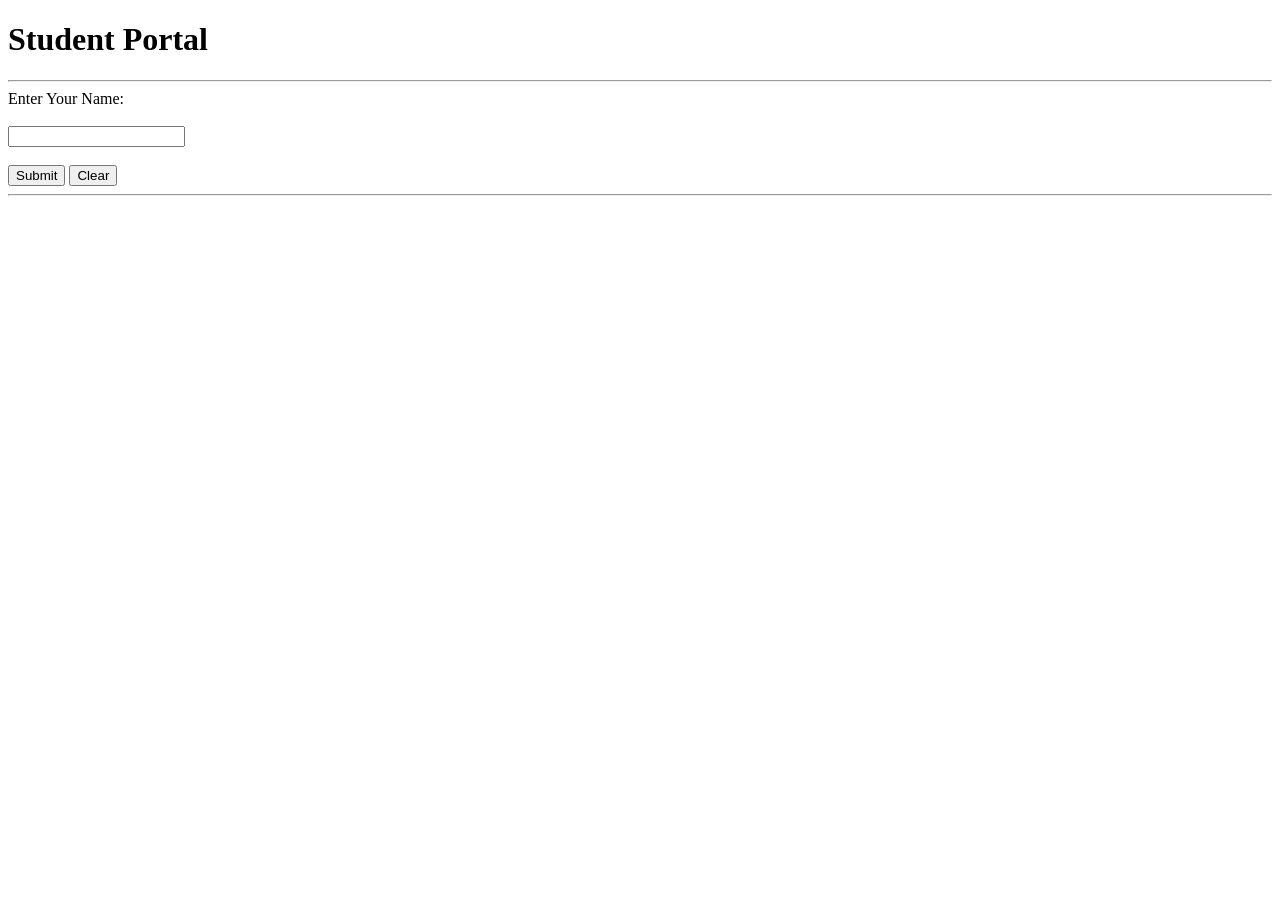
<file: DOm.html>
<!DOCTYPE html>
<html>
<head>
    <title>Simple Website</title>
</head>

<body>

    <h1>Student Portal</h1>

    <hr>

    <label>Enter Your Name:</label>
    <br><br>

    <input type="text" id="name">

    <br><br>

    <button onclick="welcome()">Submit</button>

    <button onclick="clearData()">Clear</button>

    <hr>

    <h2 id="result"></h2>

<script>

function welcome(){

    var username = document.getElementById("name").value;

    if(username==""){

        document.getElementById("result").innerHTML =
        "Please Enter Your Name";

    }
    else{

        document.getElementById("result").innerHTML =
        "Welcome " + username + " 😊";

    }

}

function clearData(){

    document.getElementById("name").value="";

    document.getElementById("result").innerHTML="";

}

</script>

</body>
</html>
</file>
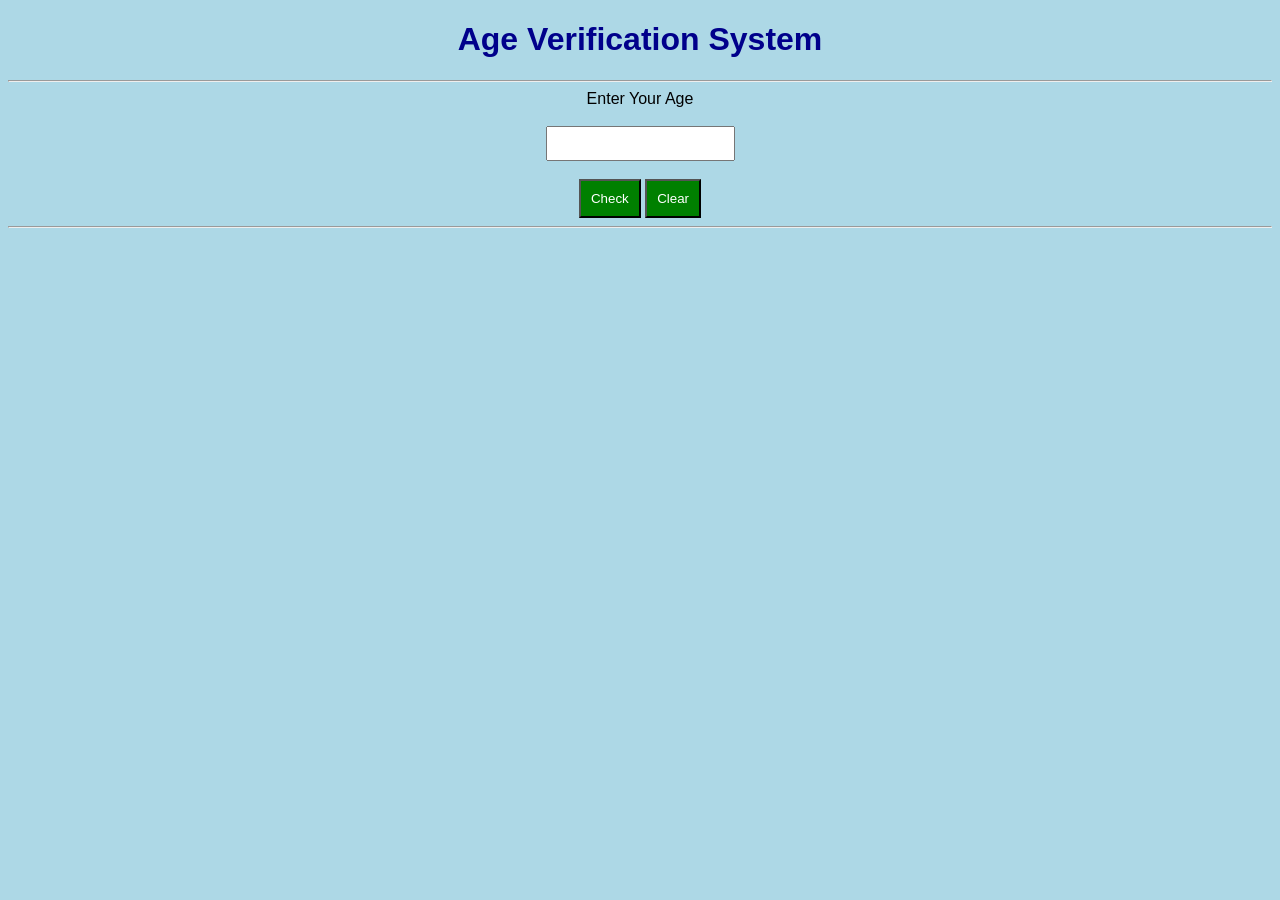
<file: dom1.html>
<!DOCTYPE html>
<html>
<head>
    <title>Age Checker</title>

    <style>

    body{
        background-color:lightblue;
        text-align:center;
        font-family:Arial;
    }

    h1{
        color:darkblue;
    }

    input{
        padding:8px;
    }

    button{
        background-color:green;
        color:white;
        padding:10px;
    }

    #result{
        color:red;
    }

    </style>

</head>

<body>

<h1>Age Verification System</h1>

<hr>

<label>Enter Your Age</label>

<br><br>

<input type="number" id="age">

<br><br>

<button onclick="checkAge()">Check</button>

<button onclick="clearData()">Clear</button>

<hr>

<h2 id="result"></h2>

<script>

function checkAge(){

    var age=document.getElementById("age").value;

    if(age==""){

        document.getElementById("result").innerHTML=
        "Please Enter Age";

    }

    else if(age>=18){

        document.getElementById("result").innerHTML=
        "You are an Adult ";

    }

    else{

        document.getElementById("result").innerHTML=
        "You are a Minor ";

    }

}

function clearData(){

    document.getElementById("age").value="";

    document.getElementById("result").innerHTML="";

}

</script>

</body>
</html>
</file>
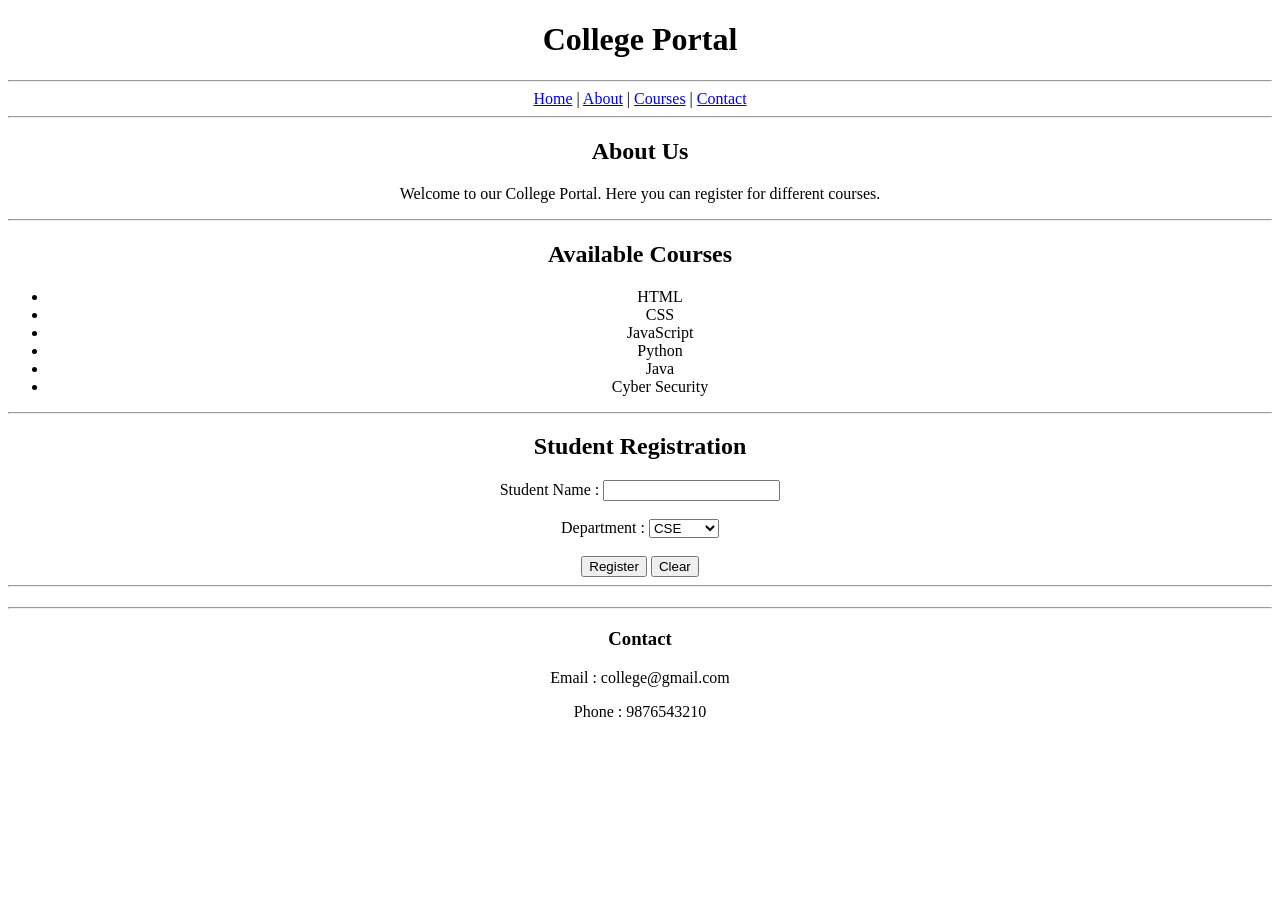
<file: day1/dom2.html>
<!DOCTYPE html>
<html>
<head>
    <title>College Portal</title>
</head>

<body>

    <center>

    <h1>College Portal</h1>

    <hr>

    <a href="#">Home</a> |
    <a href="#">About</a> |
    <a href="#">Courses</a> |
    <a href="#">Contact</a>

    <hr>

    <h2>About Us</h2>

    <p>
        Welcome to our College Portal.
        Here you can register for different courses.
    </p>

    <hr>

    <h2>Available Courses</h2>

    <ul>
        <li>HTML</li>
        <li>CSS</li>
        <li>JavaScript</li>
        <li>Python</li>
        <li>Java</li>
        <li>Cyber Security</li>
    </ul>

    <hr>

    <h2>Student Registration</h2>

    <label>Student Name :</label>

    <input type="text" id="name">

    <br><br>

    <label>Department :</label>

    <select id="dept">
        <option>CSE</option>
        <option>IT</option>
        <option>ECE</option>
        <option>EEE</option>
        <option>AI & DS</option>
    </select>

    <br><br>

    <button onclick="register()">Register</button>

    <button onclick="clearForm()">Clear</button>

    <hr>

    <h2 id="result"></h2>

    <hr>

    <h3>Contact</h3>

    <p>Email : college@gmail.com</p>

    <p>Phone : 9876543210</p>

    </center>

<script>

function register(){

    var name=document.getElementById("name").value;

    var dept=document.getElementById("dept").value;

    if(name==""){

        document.getElementById("result").innerHTML=
        "Please Enter Your Name";

    }

    else{

        document.getElementById("result").innerHTML=

        "Welcome " + name +
        "<br>Department : " + dept +
        "<br>Registration Successful";

    }

}

function clearForm(){

    document.getElementById("name").value="";

    document.getElementById("dept").selectedIndex=0;

    document.getElementById("result").innerHTML="";

}

</script>

</body>
</html>
</file>
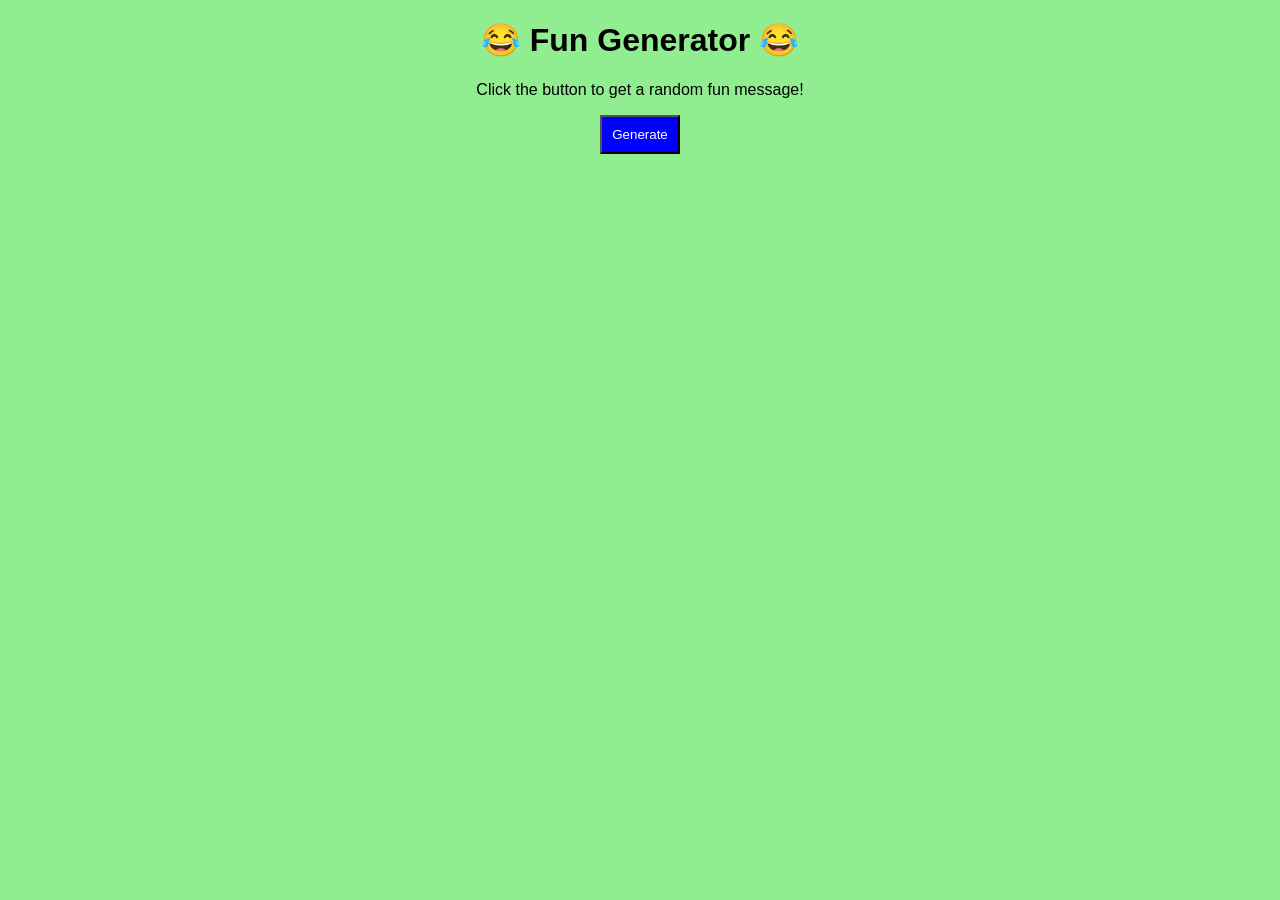
<file: day1/dom3.html>
<!DOCTYPE html>
<html>
<head>
<title>Fun Generator</title>

<style>
body{
    background-color:lightgreen;
    text-align:center;
    font-family:Arial;
}

button{
    padding:10px;
    background:blue;
    color:white;
}
</style>

</head>

<body>

<h1>😂 Fun Generator 😂</h1>

<p>Click the button to get a random fun message!</p>

<button onclick="fun()">Generate</button>

<h2 id="result"></h2>

<script>

function fun(){

var msg=[

"😂 Monday vandha odane weekend eppo nu yosipom!",

"🍕 Saapadu patha diet nalaiku start panlam nu thonum!",

"😴 Alarm adicha '5 minutes' nu solli 1 hour thoonguvom!",

"📚 Exam ku munadi dhaan book open pannuvom!",

"☕ Tea kudicha apram dhan work start aagum!",

"🎮 10 minutes game nu start pannitu 2 hours aaidum!"

];

var random=Math.floor(Math.random()*msg.length);

document.getElementById("result").innerHTML=msg[random];

}

</script>

</body>
</html>
</file>
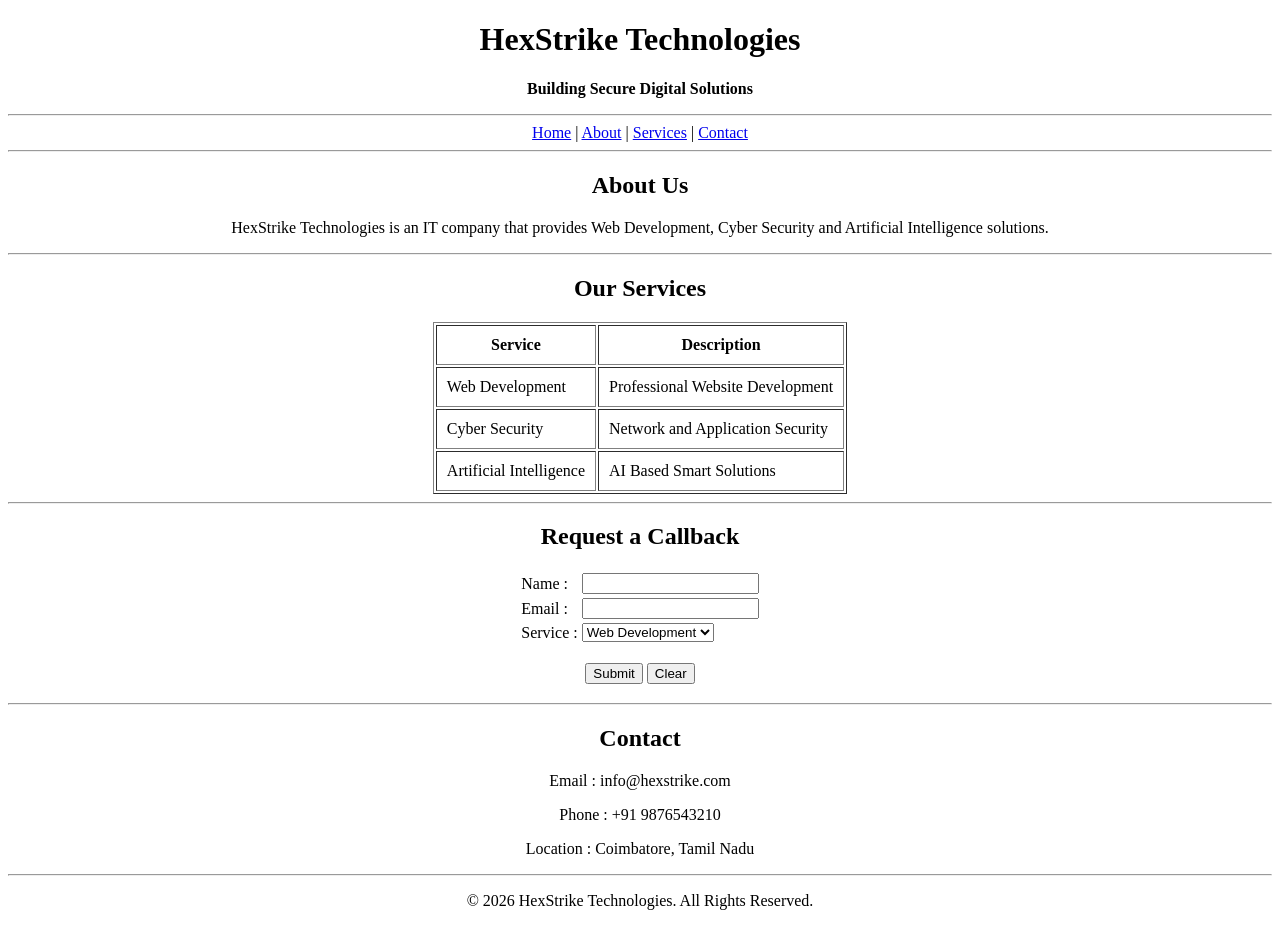
<file: day1/dom4.html>
<!DOCTYPE html>
<html>

<head>
    <title>HexStrike Technologies</title>
</head>

<body>

<center>

<h1>HexStrike Technologies</h1>

<p><b>Building Secure Digital Solutions</b></p>

<hr>

<a href="#">Home</a> |
<a href="#">About</a> |
<a href="#">Services</a> |
<a href="#">Contact</a>

<hr>

<h2>About Us</h2>

<p>
HexStrike Technologies is an IT company that provides
Web Development, Cyber Security and Artificial Intelligence solutions.
</p>

<hr>

<h2>Our Services</h2>

<table border="1" cellpadding="10">

<tr>
<th>Service</th>
<th>Description</th>
</tr>

<tr>
<td>Web Development</td>
<td>Professional Website Development</td>
</tr>

<tr>
<td>Cyber Security</td>
<td>Network and Application Security</td>
</tr>

<tr>
<td>Artificial Intelligence</td>
<td>AI Based Smart Solutions</td>
</tr>

</table>

<hr>

<h2>Request a Callback</h2>

<table>

<tr>
<td>Name :</td>
<td><input type="text" id="name"></td>
</tr>

<tr>
<td>Email :</td>
<td><input type="email" id="email"></td>
</tr>

<tr>
<td>Service :</td>
<td>
<select id="service">
<option>Web Development</option>
<option>Cyber Security</option>
<option>AI Solutions</option>
</select>
</td>
</tr>

</table>

<br>

<button onclick="submitForm()">Submit</button>

<button onclick="clearForm()">Clear</button>

<h3 id="result"></h3>

<hr>

<h2>Contact</h2>

<p>Email : info@hexstrike.com</p>
<p>Phone : +91 9876543210</p>
<p>Location : Coimbatore, Tamil Nadu</p>

<hr>

<p>© 2026 HexStrike Technologies. All Rights Reserved.</p>

</center>

<script>

function submitForm(){

var name=document.getElementById("name").value;
var email=document.getElementById("email").value;
var service=document.getElementById("service").value;

if(name=="" || email==""){

document.getElementById("result").innerHTML=
"Please fill all the required fields.";

}

else{

document.getElementById("result").innerHTML=
"Thank You " + name +
"! Your request for " + service +
" has been submitted successfully.";

}

}

function clearForm(){

document.getElementById("name").value="";
document.getElementById("email").value="";
document.getElementById("service").selectedIndex=0;
document.getElementById("result").innerHTML="";

}

</script>

</body>
</html>
</file>
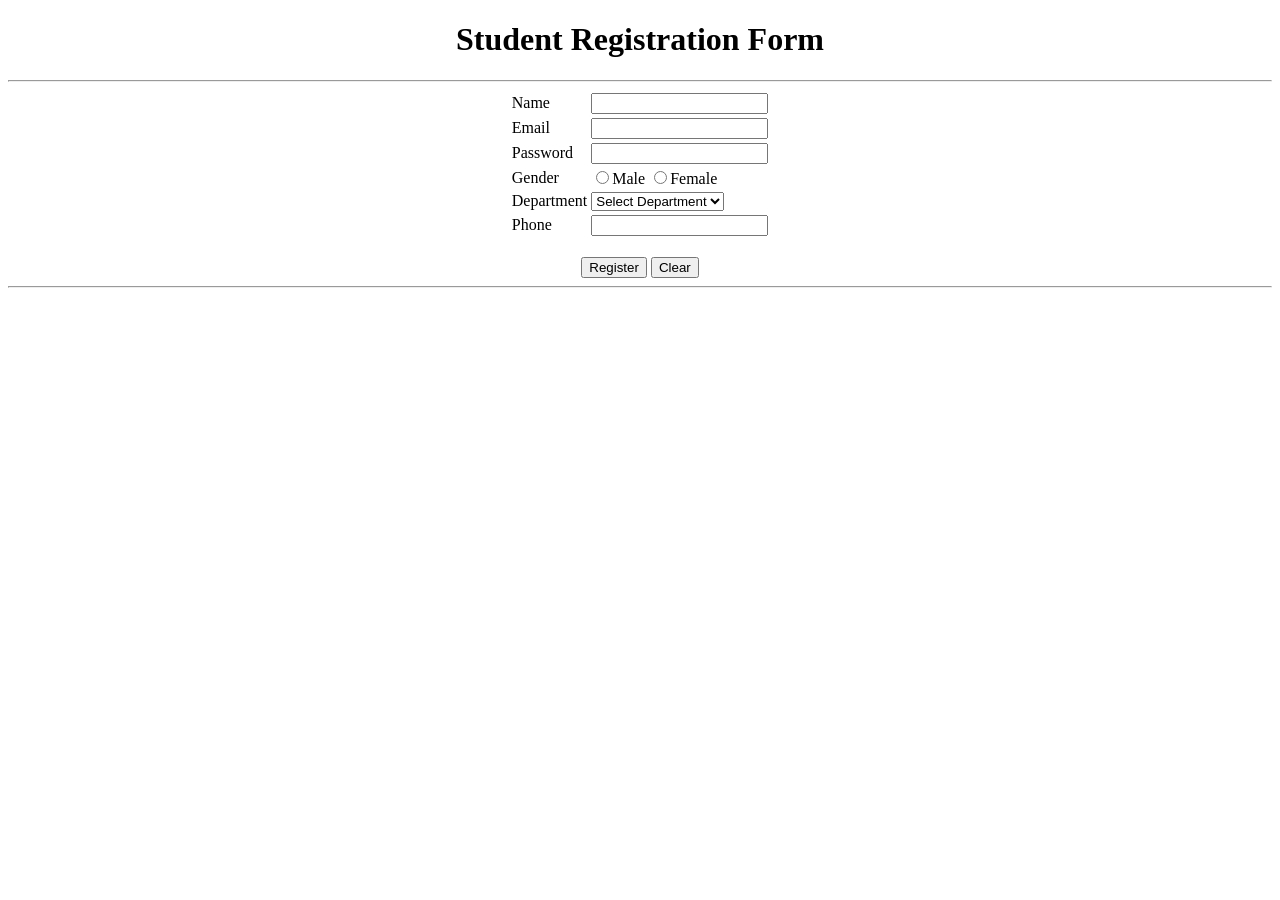
<file: day2/demo.html>
<!DOCTYPE html>
<html>

<head>
    <title>Student Registration</title>
</head>

<body>

<center>

<h1>Student Registration Form</h1>

<hr>

<form onsubmit="return validateForm()">

<table>

<tr>
<td>Name</td>
<td><input type="text" id="name"></td>
</tr>

<tr>
<td>Email</td>
<td><input type="text" id="email"></td>
</tr>

<tr>
<td>Password</td>
<td><input type="password" id="password"></td>
</tr>

<tr>
<td>Gender</td>
<td>
<input type="radio" name="gender" id="male">Male
<input type="radio" name="gender" id="female">Female
</td>
</tr>

<tr>
<td>Department</td>
<td>
<select id="dept">
<option value="">Select Department</option>
<option>CSE</option>
<option>IT</option>
<option>ECE</option>
<option>AI & DS</option>
</select>
</td>
</tr>

<tr>
<td>Phone</td>
<td><input type="text" id="phone"></td>
</tr>

</table>

<br>

<input type="submit" value="Register">

<input type="reset" value="Clear">

</form>

<hr>

<h2 id="result"></h2>

</center>

<script>

function validateForm(){

var name=document.getElementById("name").value;
var email=document.getElementById("email").value;
var password=document.getElementById("password").value;
var dept=document.getElementById("dept").value;
var phone=document.getElementById("phone").value;

if(name==""){

alert("Enter Your Name");
return false;

}

if(email==""){

alert("Enter Your Email");
return false;

}

if(email.indexOf("@")==-1 || email.indexOf(".")==-1){

alert("Invalid Email");
return false;

}

if(password==""){

alert("Enter Password");
return false;

}

if(password.length<6){

alert("Password must contain at least 6 characters");
return false;

}

if(!(document.getElementById("male").checked ||
document.getElementById("female").checked)){

alert("Select Gender");
return false;

}

if(dept==""){

alert("Select Department");
return false;

}

if(phone==""){

alert("Enter Phone Number");
return false;

}

if(phone.length!=10){

alert("Phone Number must contain 10 digits");
return false;

}

document.getElementById("result").innerHTML=
"Registration Successful! Welcome " + name;

return false;

}

</script>

</body>

</html>
</file>
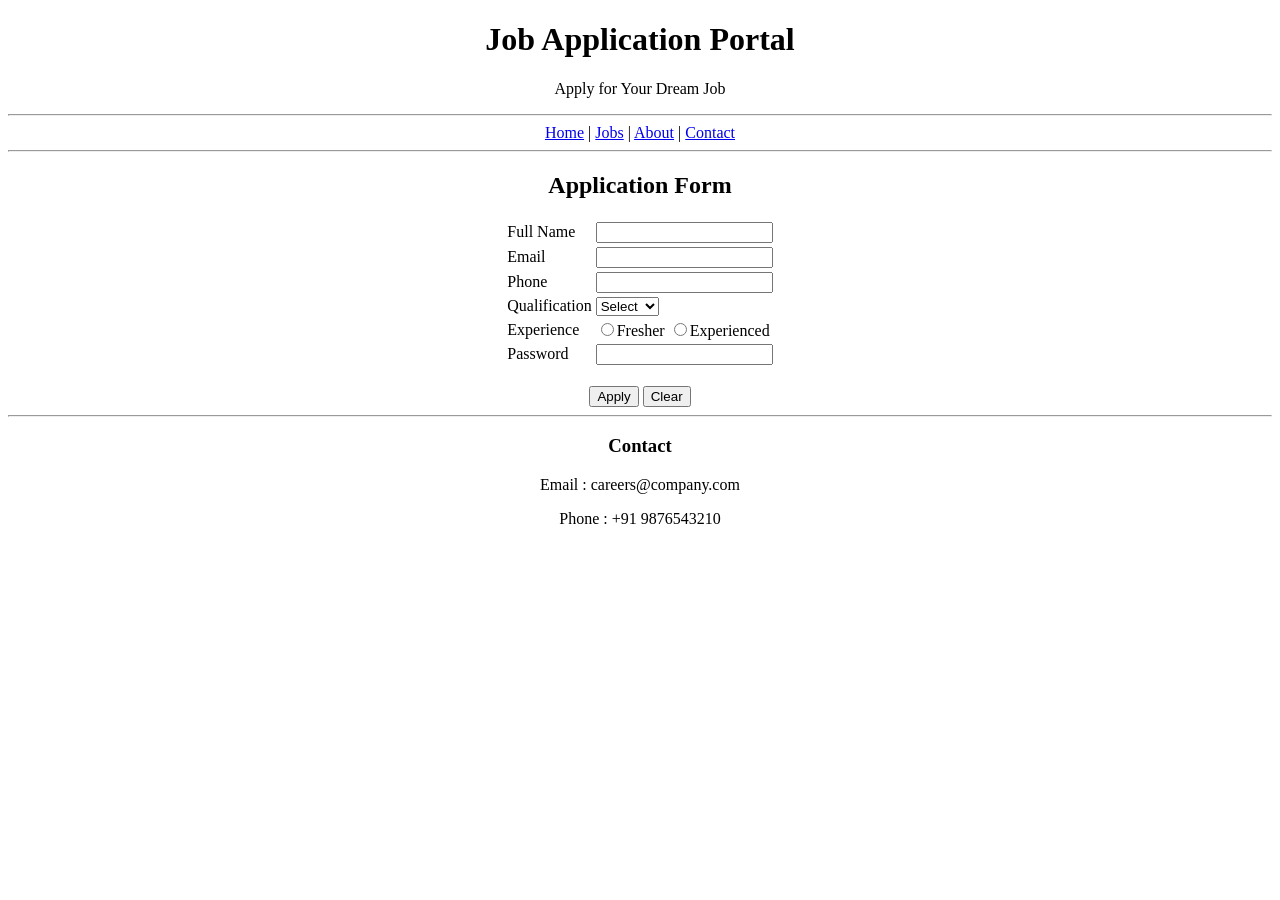
<file: day2/demo1.html>
<!DOCTYPE html>
<html>

<head>
    <title>Job Application Portal</title>
</head>

<body>

<center>

<h1>Job Application Portal</h1>

<p>Apply for Your Dream Job</p>

<hr>

<a href="#">Home</a> |
<a href="#">Jobs</a> |
<a href="#">About</a> |
<a href="#">Contact</a>

<hr>

<h2>Application Form</h2>

<form name="jobForm" onsubmit="return validateForm()">

<table>

<tr>
<td>Full Name</td>
<td><input type="text" name="fullname"></td>
</tr>

<tr>
<td>Email</td>
<td><input type="text" name="email"></td>
</tr>

<tr>
<td>Phone</td>
<td><input type="text" name="phone"></td>
</tr>

<tr>
<td>Qualification</td>
<td>
<select name="qualification">
<option value="">Select</option>
<option>B.E</option>
<option>B.Tech</option>
<option>B.Sc</option>
<option>MCA</option>
</select>
</td>
</tr>

<tr>
<td>Experience</td>
<td>
<input type="radio" name="exp" value="Fresher">Fresher
<input type="radio" name="exp" value="Experienced">Experienced
</td>
</tr>

<tr>
<td>Password</td>
<td><input type="password" name="password"></td>
</tr>

</table>

<br>

<input type="submit" value="Apply">

<input type="reset" value="Clear">

</form>

<hr>

<h3>Contact</h3>

<p>Email : careers@company.com</p>
<p>Phone : +91 9876543210</p>

</center>

<script>

function validateForm(){

var form = document.forms["jobForm"];

if(form.fullname.value==""){
alert("Enter Full Name");
return false;
}

if(form.email.value==""){
alert("Enter Email");
return false;
}

if(form.email.value.indexOf("@")==-1 || form.email.value.indexOf(".")==-1){
alert("Invalid Email");
return false;
}

if(form.phone.value==""){
alert("Enter Phone Number");
return false;
}

if(form.phone.value.length!=10){
alert("Phone Number must be 10 digits");
return false;
}

if(form.qualification.value==""){
alert("Select Qualification");
return false;
}

if(form.exp[0].checked==false && form.exp[1].checked==false){
alert("Select Experience");
return false;
}

if(form.password.value.length<6){
alert("Password must contain at least 6 characters");
return false;
}

alert("Application Submitted Successfully");

return true;

}

</script>

</body>
</html>
</file>
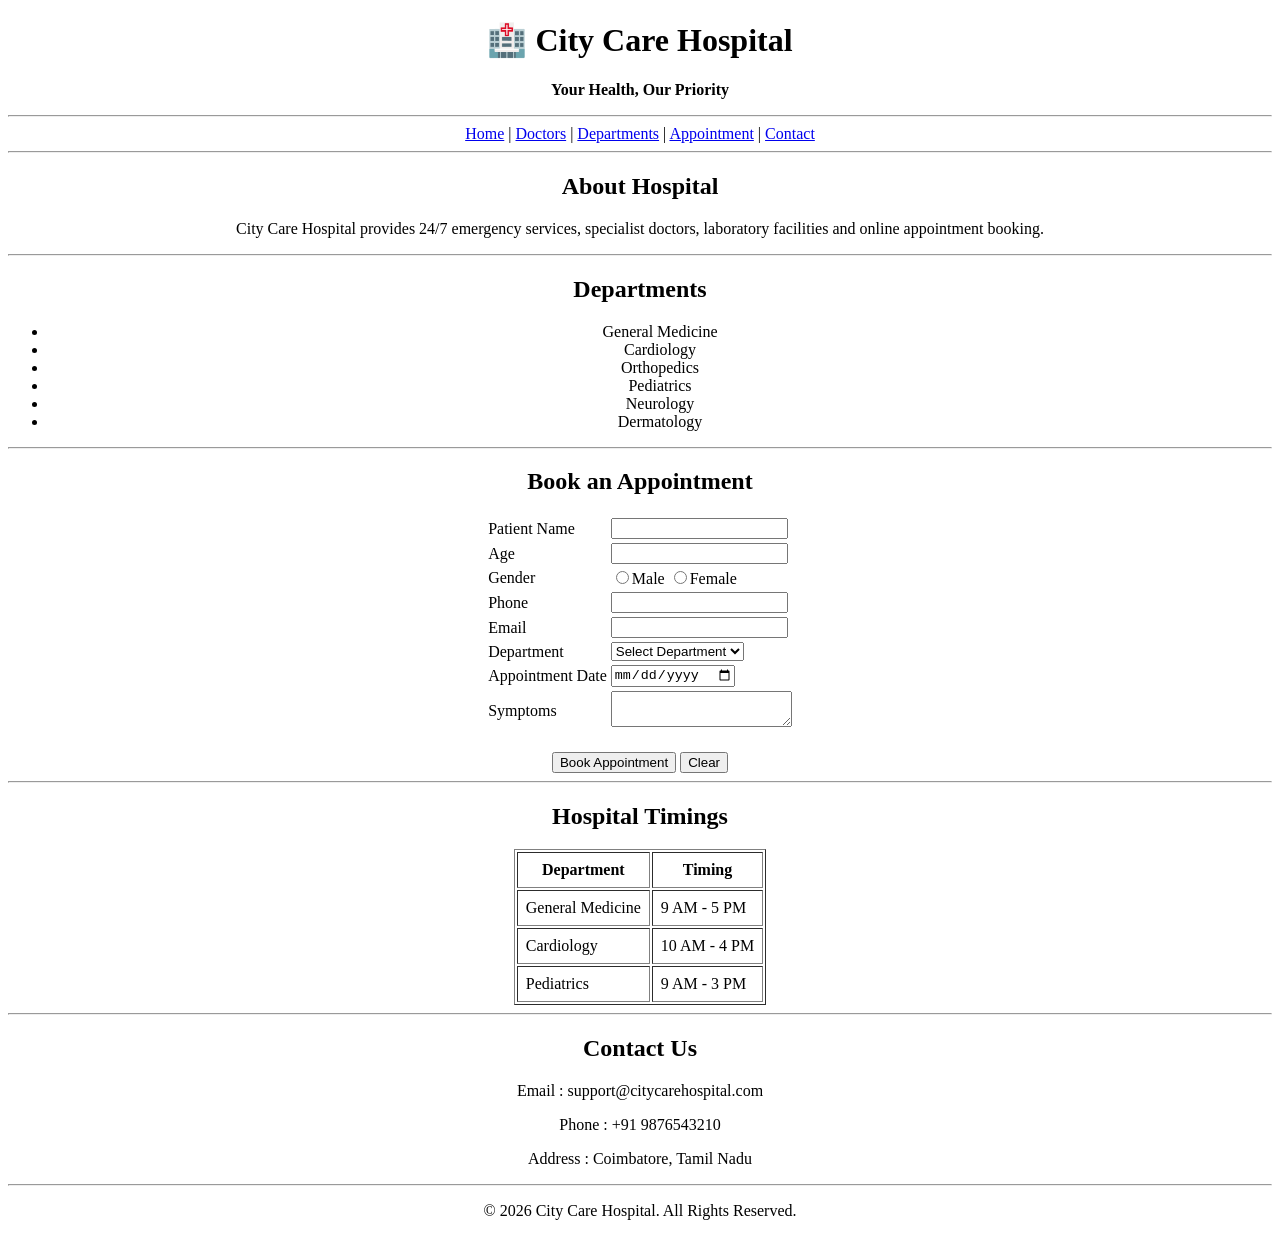
<file: day2/demo3.html>
<!DOCTYPE html>
<html>

<head>
    <title>City Care Hospital</title>
</head>

<body>

<center>

<h1>🏥 City Care Hospital</h1>

<p><b>Your Health, Our Priority</b></p>

<hr>

<a href="#">Home</a> |
<a href="#">Doctors</a> |
<a href="#">Departments</a> |
<a href="#">Appointment</a> |
<a href="#">Contact</a>

<hr>

<h2>About Hospital</h2>

<p>
City Care Hospital provides 24/7 emergency services,
specialist doctors, laboratory facilities and online
appointment booking.
</p>

<hr>

<h2>Departments</h2>

<ul>
<li>General Medicine</li>
<li>Cardiology</li>
<li>Orthopedics</li>
<li>Pediatrics</li>
<li>Neurology</li>
<li>Dermatology</li>
</ul>

<hr>

<h2>Book an Appointment</h2>

<form name="hospitalForm" onsubmit="return validateForm()">

<table>

<tr>
<td>Patient Name</td>
<td><input type="text" name="name"></td>
</tr>

<tr>
<td>Age</td>
<td><input type="number" name="age"></td>
</tr>

<tr>
<td>Gender</td>
<td>
<input type="radio" name="gender">Male
<input type="radio" name="gender">Female
</td>
</tr>

<tr>
<td>Phone</td>
<td><input type="text" name="phone"></td>
</tr>

<tr>
<td>Email</td>
<td><input type="text" name="email"></td>
</tr>

<tr>
<td>Department</td>
<td>
<select name="department">
<option value="">Select Department</option>
<option>General Medicine</option>
<option>Cardiology</option>
<option>Orthopedics</option>
<option>Pediatrics</option>
<option>Neurology</option>
<option>Dermatology</option>
</select>
</td>
</tr>

<tr>
<td>Appointment Date</td>
<td><input type="date" name="date"></td>
</tr>

<tr>
<td>Symptoms</td>
<td><textarea name="symptoms"></textarea></td>
</tr>

</table>

<br>

<input type="submit" value="Book Appointment">

<input type="reset" value="Clear">

</form>

<hr>

<h2>Hospital Timings</h2>

<table border="1" cellpadding="8">

<tr>
<th>Department</th>
<th>Timing</th>
</tr>

<tr>
<td>General Medicine</td>
<td>9 AM - 5 PM</td>
</tr>

<tr>
<td>Cardiology</td>
<td>10 AM - 4 PM</td>
</tr>

<tr>
<td>Pediatrics</td>
<td>9 AM - 3 PM</td>
</tr>

</table>

<hr>

<h2>Contact Us</h2>

<p>Email : support@citycarehospital.com</p>

<p>Phone : +91 9876543210</p>

<p>Address : Coimbatore, Tamil Nadu</p>

<hr>

<p>© 2026 City Care Hospital. All Rights Reserved.</p>

</center>

<script>

function validateForm(){

var f=document.forms["hospitalForm"];

if(f.name.value==""){
alert("Please Enter Patient Name");
return false;
}

if(f.age.value==""){
alert("Please Enter Age");
return false;
}

if(f.gender[0].checked==false && f.gender[1].checked==false){
alert("Please Select Gender");
return false;
}

if(f.phone.value.length!=10){
alert("Phone Number must contain 10 digits");
return false;
}

if(f.email.value.indexOf("@")==-1 || f.email.value.indexOf(".")==-1){
alert("Enter Valid Email");
return false;
}

if(f.department.value==""){
alert("Select Department");
return false;
}

if(f.date.value==""){
alert("Select Appointment Date");
return false;
}

if(f.symptoms.value==""){
alert("Enter Symptoms");
return false;
}

alert("Appointment Booked Successfully!");

return true;

}

</script>

</body>

</html>
</file>
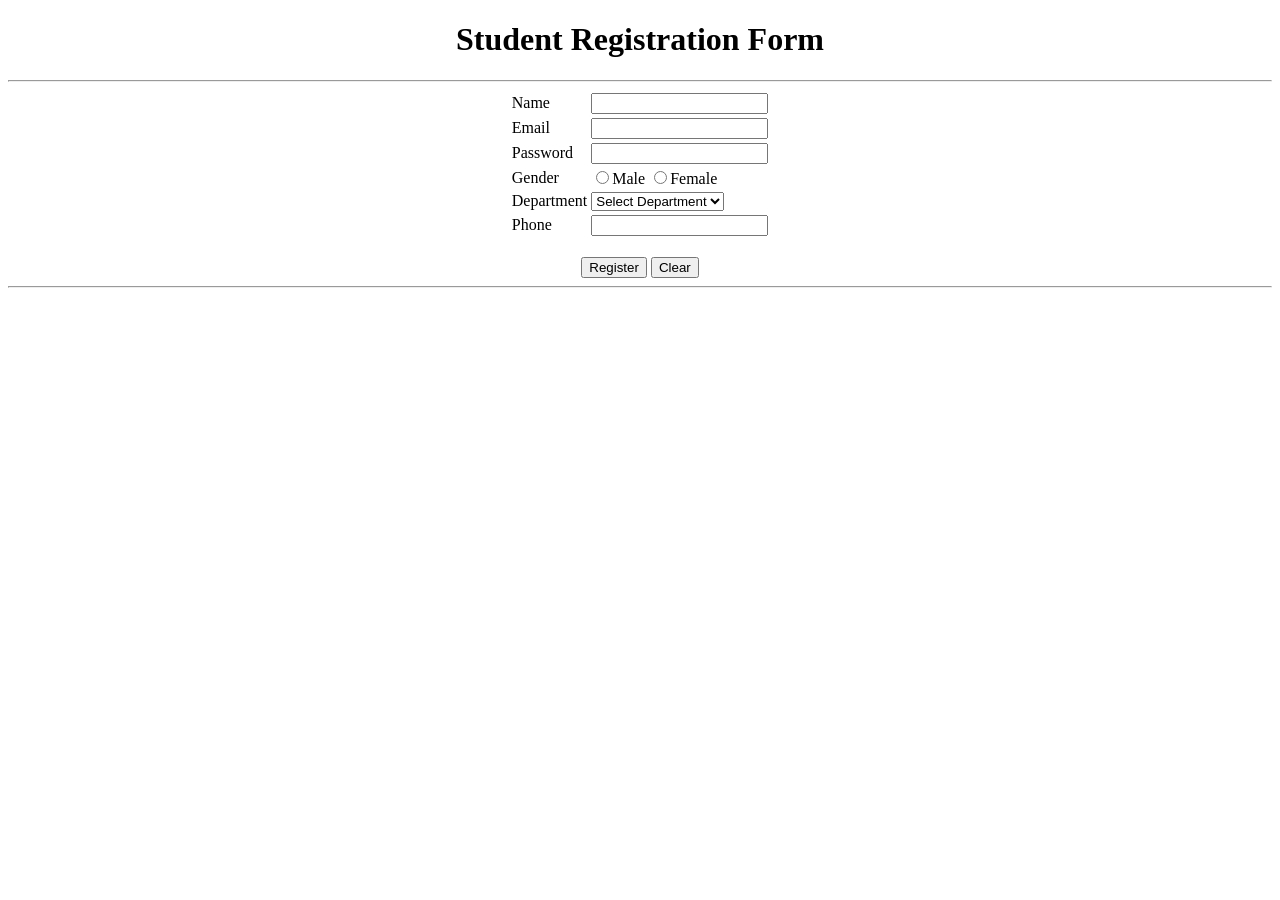
<file: day2/form_validation.html>
<!DOCTYPE html>
<html>

<head>
    <title>Student Registration</title>
</head>

<body>

<center>

<h1>Student Registration Form</h1>

<hr>

<form onsubmit="return validateForm()">

<table>

<tr>
<td>Name</td>
<td><input type="text" id="name"></td>
</tr>

<tr>
<td>Email</td>
<td><input type="text" id="email"></td>
</tr>

<tr>
<td>Password</td>
<td><input type="password" id="password"></td>
</tr>

<tr>
<td>Gender</td>
<td>
<input type="radio" name="gender" id="male">Male
<input type="radio" name="gender" id="female">Female
</td>
</tr>

<tr>
<td>Department</td>
<td>
<select id="dept">
<option value="">Select Department</option>
<option>CSE</option>
<option>IT</option>
<option>ECE</option>
<option>AI & DS</option>
</select>
</td>
</tr>

<tr>
<td>Phone</td>
<td><input type="text" id="phone"></td>
</tr>

</table>

<br>

<input type="submit" value="Register">

<input type="reset" value="Clear">

</form>

<hr>

<h2 id="result"></h2>

</center>

<script>

function validateForm(){

var name=document.getElementById("name").value;
var email=document.getElementById("email").value;
var password=document.getElementById("password").value;
var dept=document.getElementById("dept").value;
var phone=document.getElementById("phone").value;

if(name==""){

alert("Enter Your Name");
return false;

}

if(email==""){

alert("Enter Your Email");
return false;

}

if(email.indexOf("@")==-1 || email.indexOf(".")==-1){

alert("Invalid Email");
return false;

}

if(password==""){

alert("Enter Password");
return false;

}

if(password.length<6){

alert("Password must contain at least 6 characters");
return false;

}

if(!(document.getElementById("male").checked ||
document.getElementById("female").checked)){

alert("Select Gender");
return false;

}

if(dept==""){

alert("Select Department");
return false;

}

if(phone==""){

alert("Enter Phone Number");
return false;

}

if(phone.length!=10){

alert("Phone Number must contain 10 digits");
return false;

}

document.getElementById("result").innerHTML=
"Registration Successful! Welcome " + name;

return false;

}

</script>

</body>

</html>
</file>
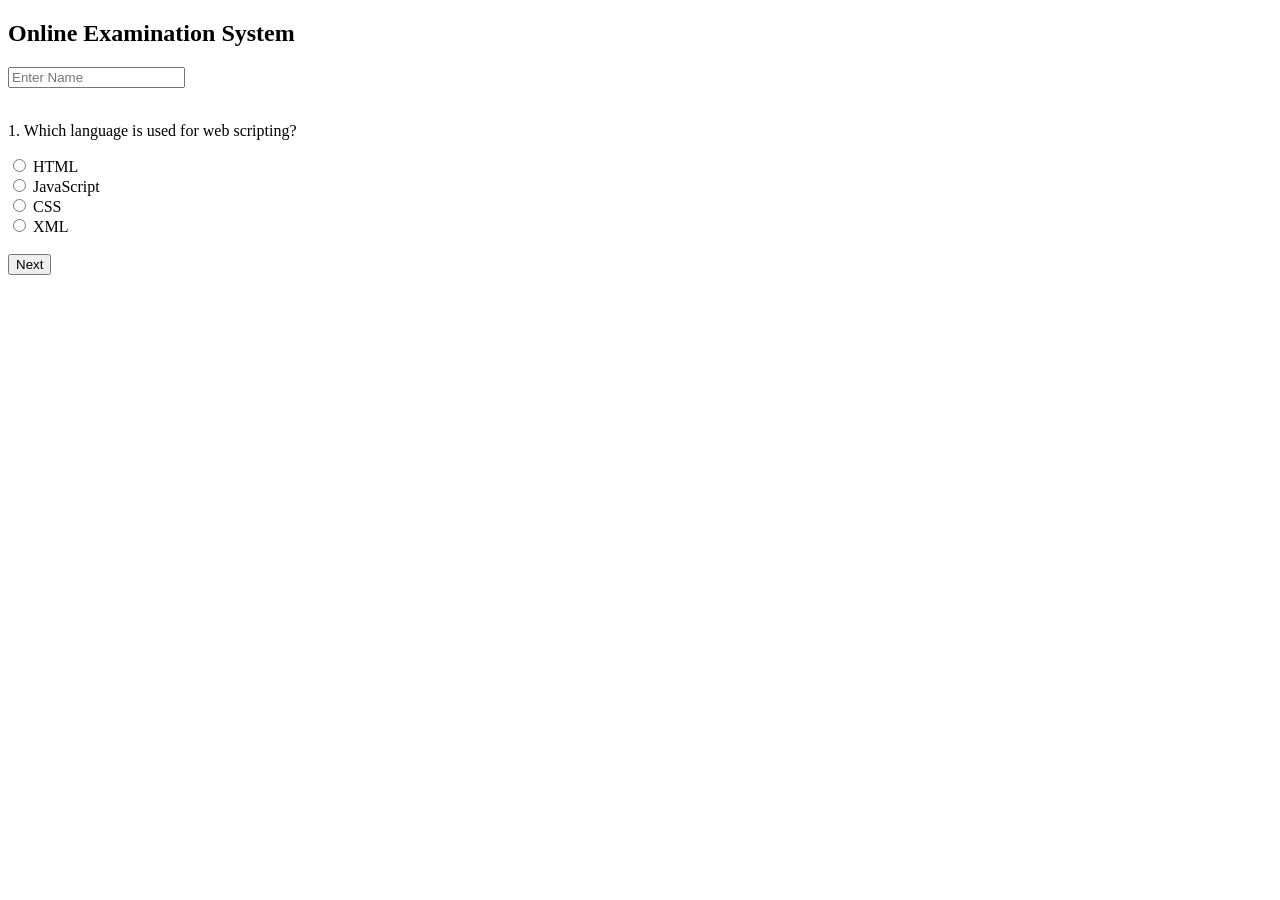
<file: day7/h.html>
<!DOCTYPE html>
<html>
<head>
    <title>Online Exam</title>
</head>

<body>

<h2>Online Examination System</h2>

<input type="text" id="name" placeholder="Enter Name">
<br><br>

<div id="exam">
    <p id="question"></p>

    <input type="radio" name="ans" value="A" id="a">
    <label id="opA"></label><br>

    <input type="radio" name="ans" value="B" id="b">
    <label id="opB"></label><br>

    <input type="radio" name="ans" value="C" id="c">
    <label id="opC"></label><br>

    <input type="radio" name="ans" value="D" id="d">
    <label id="opD"></label><br><br>

    <button onclick="nextQuestion()">Next</button>
</div>

<h3 id="result"></h3>

<script>

let questions = [
    {
        q: "Which language is used for web scripting?",
        options: ["HTML", "JavaScript", "CSS", "XML"],
        answer: "B"
    },
    {
        q: "Which tag creates a paragraph?",
        options: ["<p>", "<h1>", "<br>", "<table>"],
        answer: "A"
    },
    {
        q: "Which is used to style HTML?",
        options: ["Java", "Python", "CSS", "SQL"],
        answer: "C"
    }
];

let i = 0;
let score = 0;

function showQuestion() {

    document.getElementById("question").innerHTML =
        (i + 1) + ". " + questions[i].q;

    document.getElementById("opA").innerHTML =
        questions[i].options[0];

    document.getElementById("opB").innerHTML =
        questions[i].options[1];

    document.getElementById("opC").innerHTML =
        questions[i].options[2];

    document.getElementById("opD").innerHTML =
        questions[i].options[3];
}

function nextQuestion() {

    let answer = document.querySelector(
        'input[name="ans"]:checked'
    );

    if (answer && answer.value == questions[i].answer) {
        score++;
    }

    i++;

    if (i < questions.length) {
        showQuestion();
    }
    else {
        document.getElementById("exam").innerHTML =
            "Exam Completed";

        document.getElementById("result").innerHTML =
            "Your Score = " + score + "/" + questions.length;
    }
}

showQuestion();

</script>

</body>
</html>
</file>
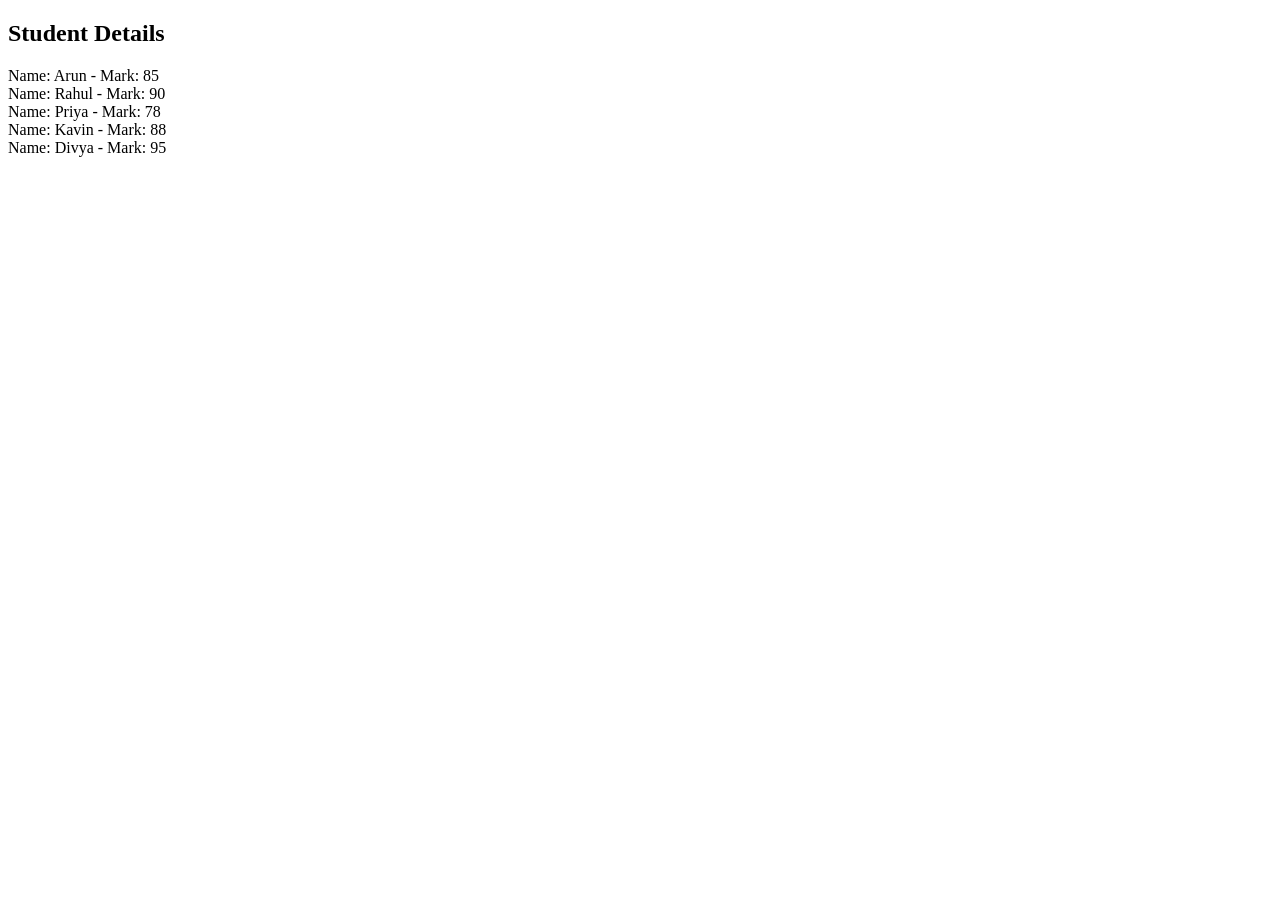
<file: day7/m+j.html>
<!DOCTYPE html>
<html>

<body>

<h2>Student Details</h2>

<div id="result"></div>

<script>

let xml = `
<students>

    <student>
        <name>Arun</name>
        <mark>85</mark>
    </student>

    <student>
        <name>Rahul</name>
        <mark>90</mark>
    </student>

    <student>
        <name>Priya</name>
        <mark>78</mark>
    </student>

    <student>
        <name>Kavin</name>
        <mark>88</mark>
    </student>

    <student>
        <name>Divya</name>
        <mark>95</mark>
    </student>

</students>
`;

let parser = new DOMParser();

let doc = parser.parseFromString(xml, "text/xml");

let students = doc.getElementsByTagName("student");

let output = "";

for (let i = 0; i < students.length; i++) {

    let name = students[i]
        .getElementsByTagName("name")[0]
        .textContent;

    let mark = students[i]
        .getElementsByTagName("mark")[0]
        .textContent;

    output += "Name: " + name +
              " - Mark: " + mark + "<br>";
}

document.getElementById("result").innerHTML = output;

</script>

</body>
</html>
</file>
